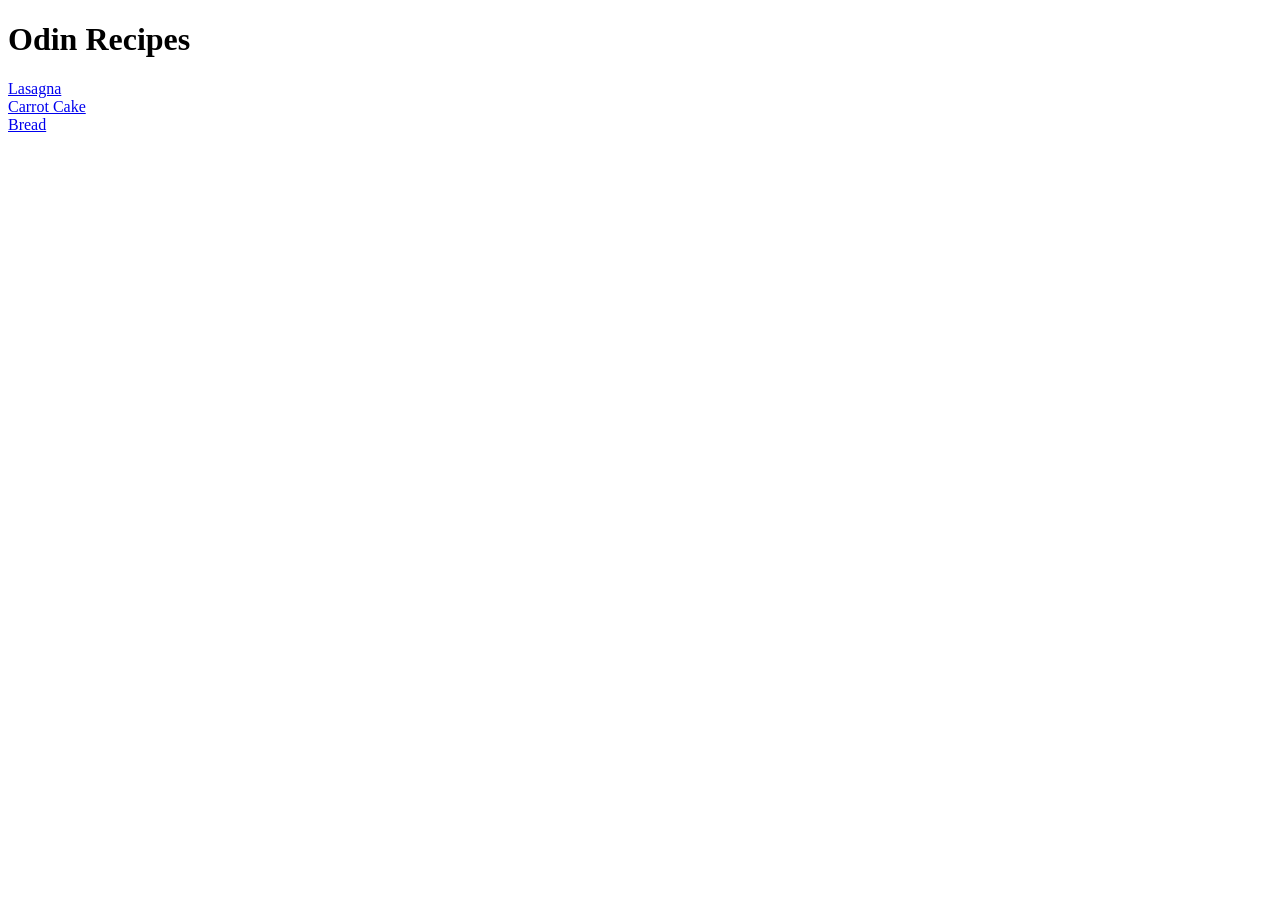
<file: 00-odin-recipes/index.html>
<!DOCTYPE html>
<html lang="en">

<head>
    <meta charset="UTF-8">
    <meta name="viewport" content="width=device-width, initial-scale=1.0">
    <title>My First Webpage</title>
</head>

<body>
  <h1>Odin Recipes</h1>
  <a href="recipes/lasagna/lasagna.html">Lasagna</a>
  <br>
  <a href="recipes/carrot-cake/carrot-cake.html">Carrot Cake</a>
  <br>
  <a href="recipes/bread/bread.html">Bread</a>
  
</body>


</html>
</file>
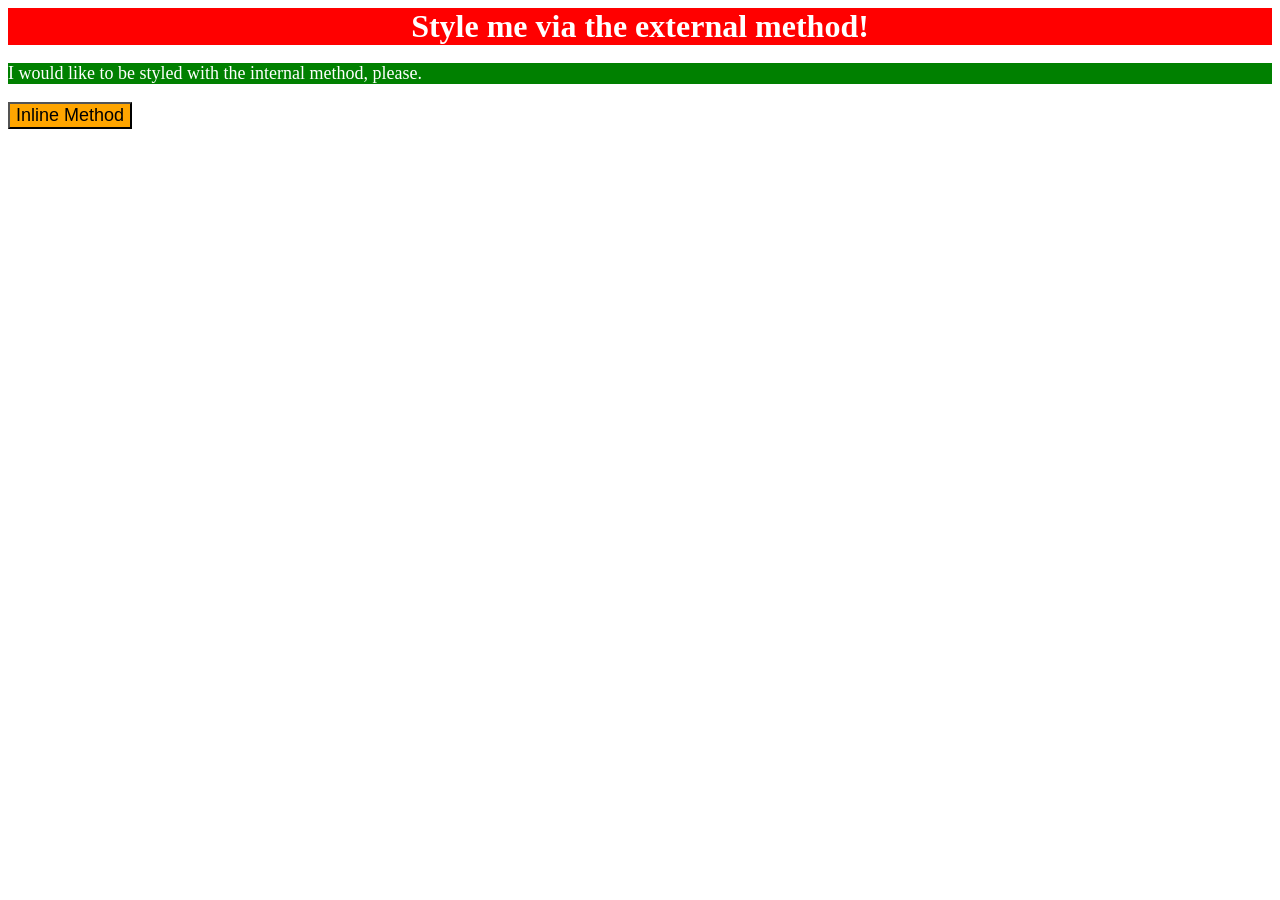
<file: 01-css-methods/index.html>
<!DOCTYPE html>
<html>


<head>
    <meta charset="UTF-8">
    <meta http-equiv="X-UA-compatible" content="IE=edge">
    <meta name="viewport" content="width=device-width, initial-scale=1.0">
    <title>Methods for Adding CSS</title>
    <link rel="stylesheet" href="css.css">

    <style>
        p{
            background-color: green;
            color: white;
            font-size: 18px;
        }
    </style>
</head>


<body>
    <div>Style me via the external method!</div>
    <p>I would like to be styled with the internal method, please.</p>
    <button style="background-color: orange; font-size: 18px;">Inline Method</button>

</body>


</html>
</file>
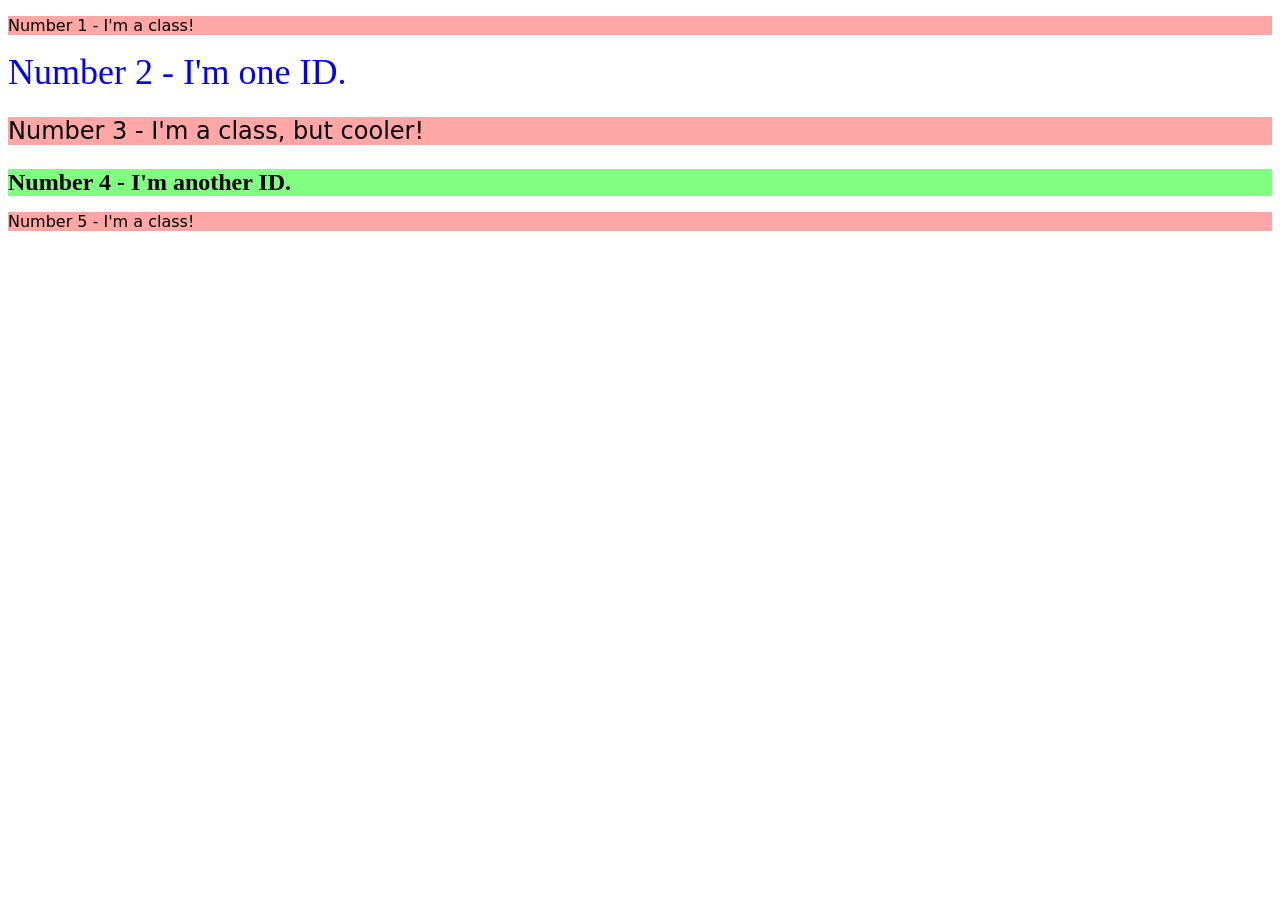
<file: 02-class-id-selectors/index.html>
<!DOCTYPE html>
<html lang="en">
  <head>
    <meta charset="UTF-8">
    <meta http-equiv="X-UA-Compatible" content="IE=edge">
    <meta name="viewport" content="width=device-width, initial-scale=1.0">
    <title>Class and ID Selectors</title>
    <link rel="stylesheet" href="css.css">
  </head>
  <body>
    <p class="odd">Number 1 - I'm a class!</p>
    <div id="two">Number 2 - I'm one ID.</div>
    <p class="odd adjust-font-size">Number 3 - I'm a class, but cooler!</p>
    <div id="four" class="adjust-font-size">Number 4 - I'm another ID.</div>
    <p class="odd">Number 5 - I'm a class!</p>
  </body>
</html>
</file>
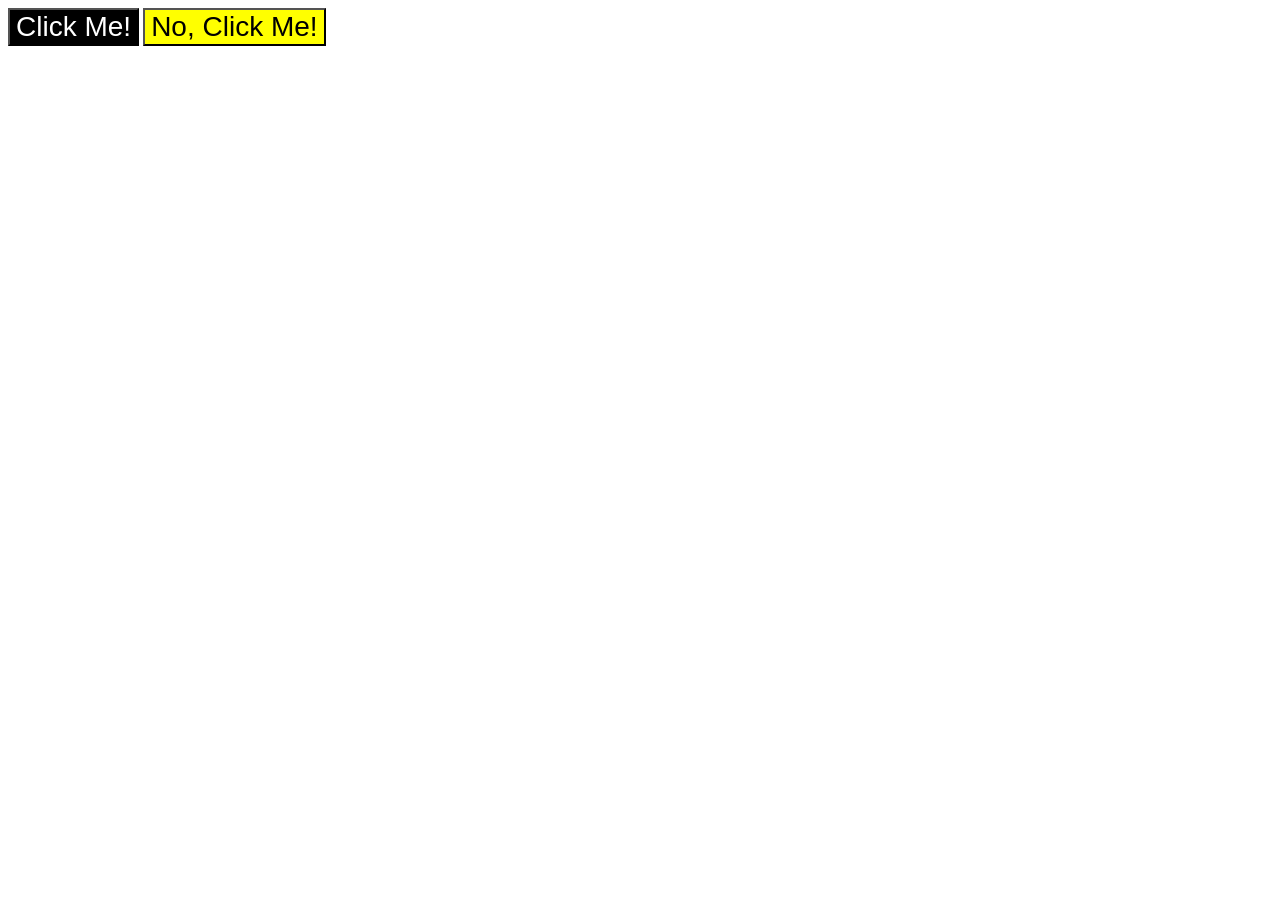
<file: 03-grouping-selectors/index.html>
<!DOCTYPE html>
  <html lang="en">
  <head>
    <meta charset="UTF-8">
    <meta http-equiv="X-UA-Compatible" content="IE=edge">
    <meta name="viewport" content="width=device-width, initial-scale=1.0">
    <title>Grouping Selectors</title>
    <link rel="stylesheet" href="css.css">
  </head>
  <body>
    <button class="inverted">Click Me!</button>
    <button class="fancy">No, Click Me!</button>
  </body>
</html>
</file>
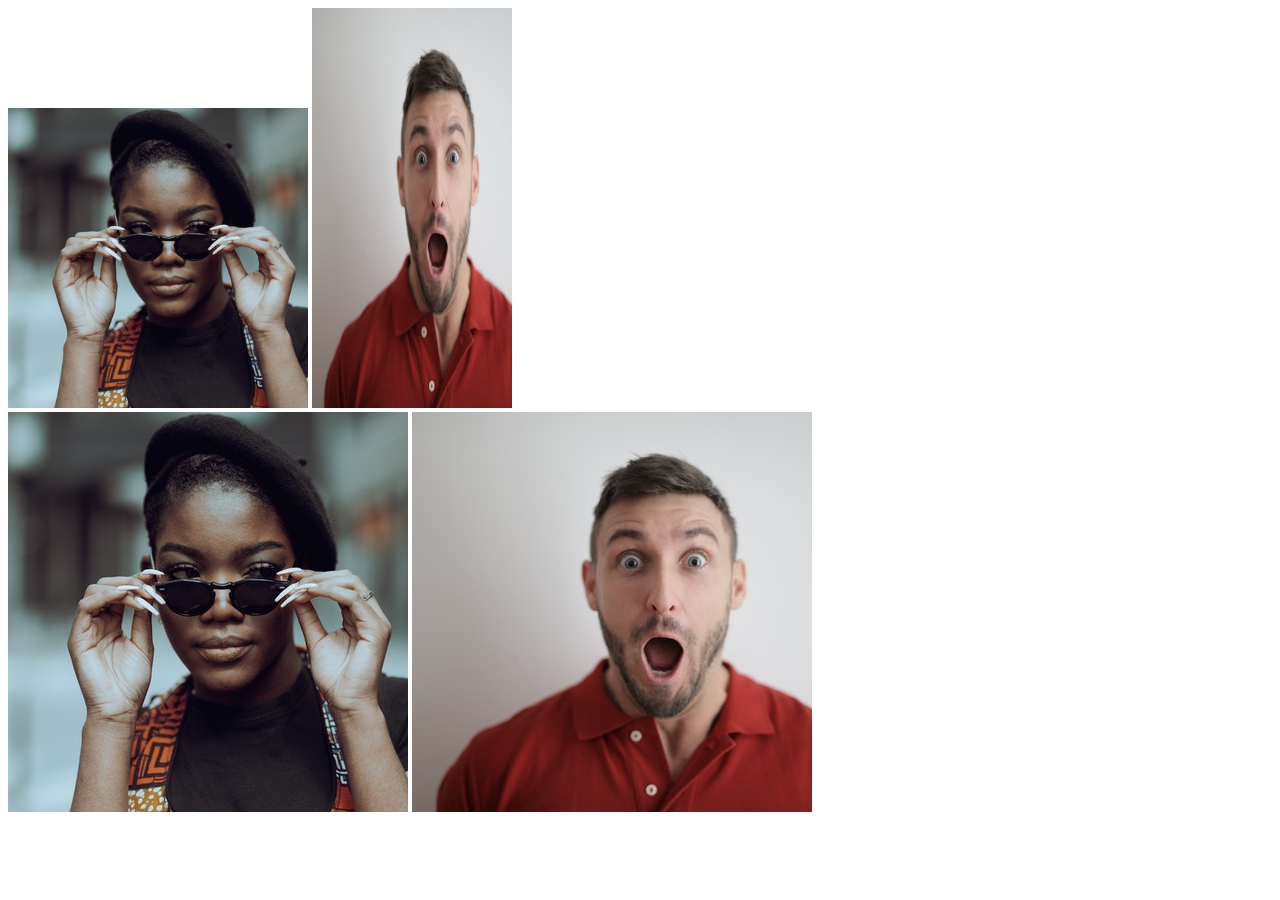
<file: 04-chainig-selectors/index.html>
<!DOCTYPE html>
<html lang="en">
  <head>
    <meta charset="UTF-8">
    <meta http-equiv="X-UA-Compatible" content="IE=edge">
    <meta name="viewport" content="width=device-width, initial-scale=1.0">
    <title>Chaining Selectors</title>
    <link rel="stylesheet" href="css.css">
  </head>
  <body>
    <div>
      <img class="avatar proportioned" src="./images/pexels-katho-mutodo-8434791.jpg" alt="Woman with glasses">
      <img class="avatar distorted" src="./images/pexels-andrea-piacquadio-3777931.jpg" alt="Man with surprised expression">
    </div>
    <div>
      <img class="original proportioned" src="./images/pexels-katho-mutodo-8434791.jpg" alt="Woman with glasses">
      <img class="original distorted" src="./images/pexels-andrea-piacquadio-3777931.jpg" alt="Man with surprised expression">
    </div>
  </body>
</html>
</file>
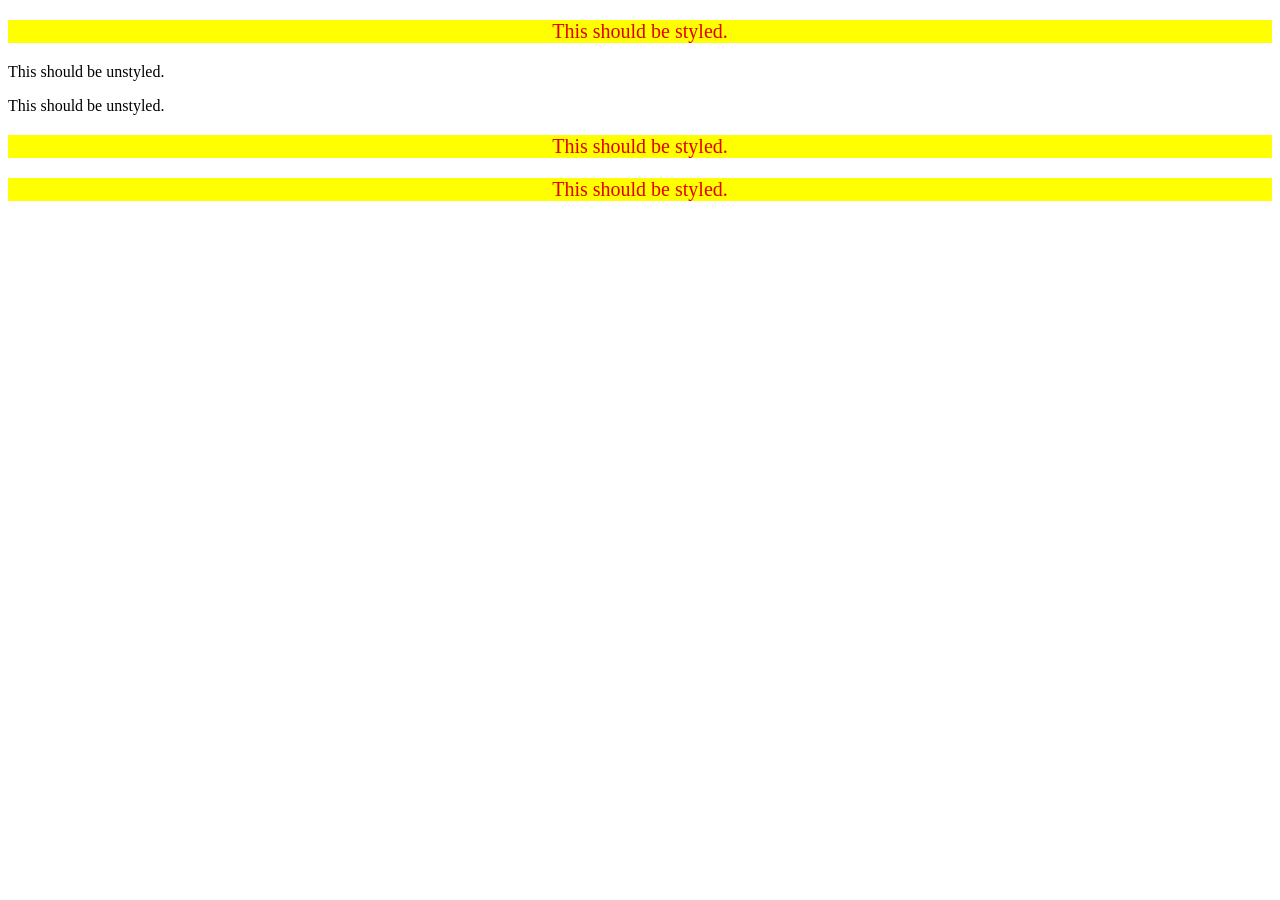
<file: 05-descendant-combinator/index.html>
<!DOCTYPE html>
<html lang="en">
  <head>
    <meta charset="UTF-8">
    <meta http-equiv="X-UA-Compatible" content="IE=edge">
    <meta name="viewport" content="width=device-width, initial-scale=1.0">
    <title>Descendant Combinator</title>
    <link rel="stylesheet" href="css.css">
  </head>
  <body>
    <div class="container">
      <p class="text">This should be styled.</p>
    </div>
    <p class="text">This should be unstyled.</p>
    <p class="text">This should be unstyled.</p>
    <div class="container">
      <p class="text">This should be styled.</p>
      <p class="text">This should be styled.</p>
    </div>
  </body>
</html>
</file>
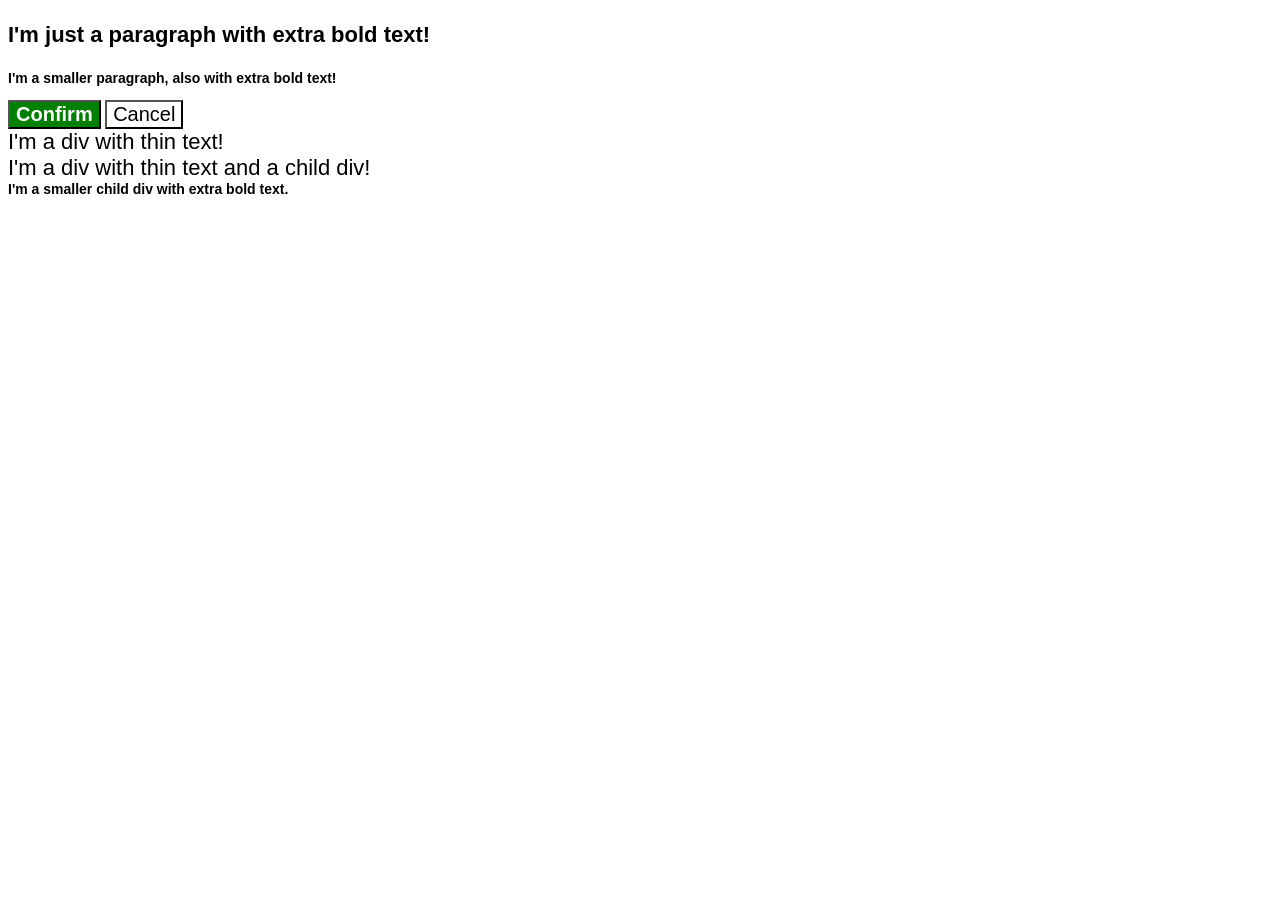
<file: 06-cascade-css/index.html>
<!DOCTYPE html>
<html lang="en">
  <head>
    <meta charset="UTF-8">
    <meta http-equiv="X-UA-Compatible" content="IE=edge">
    <meta name="viewport" content="width=device-width, initial-scale=1.0">
    <title>Fix the Cascade</title>
    <link rel="stylesheet" href="css.css">
  </head>
  <body>
    <p class="para">I'm just a paragraph with extra bold text!</p>
    <p class="para small-para">I'm a smaller paragraph, also with extra bold text!</p>

    <button id="confirm-button" class="button confirm">Confirm</button>
    <button id="cancel-button" class="button cancel">Cancel</button>

    <div class="text">I'm a div with thin text!</div>
    <div class="text">I'm a div with thin text and a child div!
      <div class="text child">I'm a smaller child div with extra bold text.</div>
    </div>
  </body>
</html>
</file>
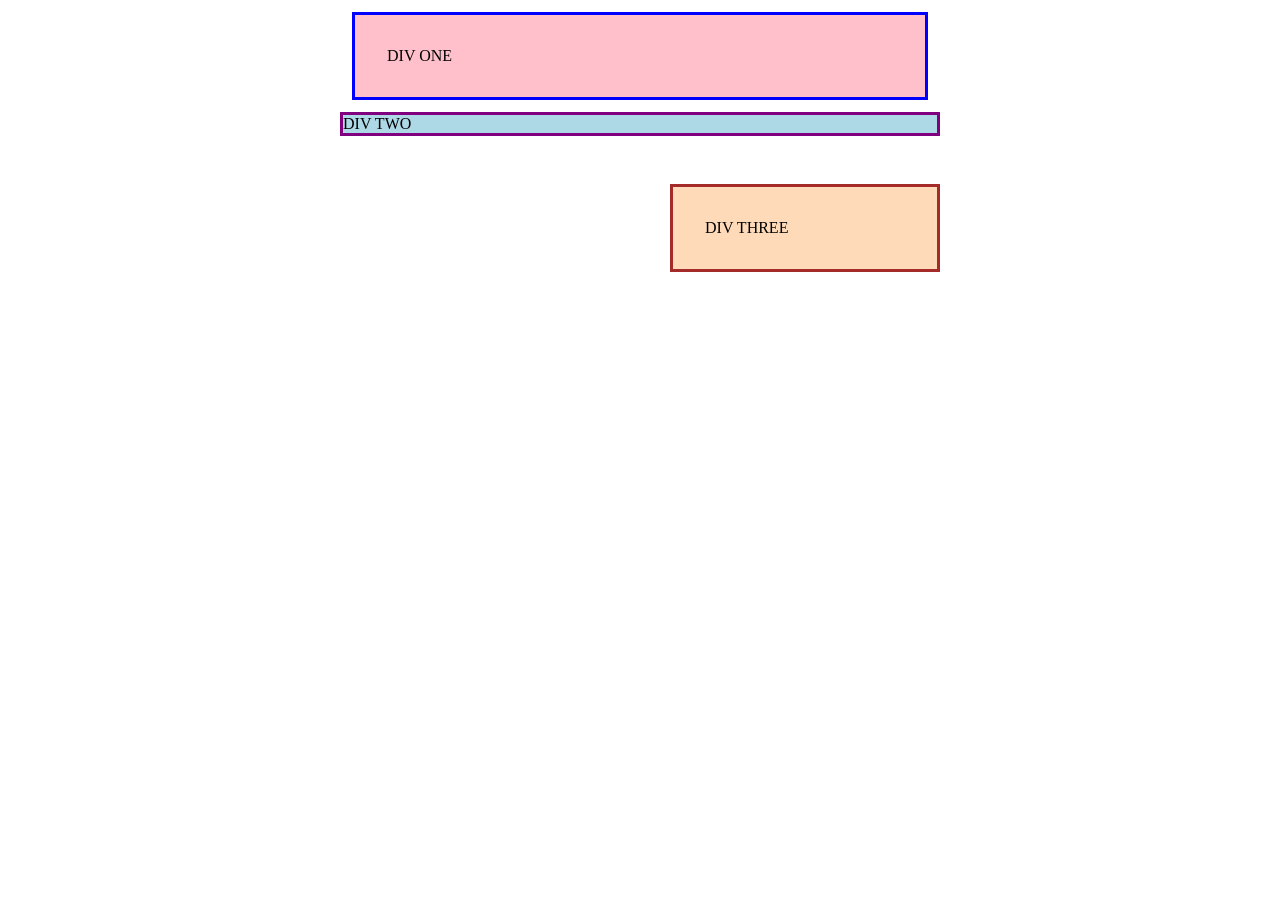
<file: 07-block-and-inline/index.html>
<!DOCTYPE html>
<html lang="en">
  <head>
    <meta charset="UTF-8">
    <meta http-equiv="X-UA-Compatible" content="IE=edge">
    <meta name="viewport" content="width=device-width, initial-scale=1.0">
    <title>Margin and Padding exercise</title>
    <link rel="stylesheet" href="css.css">
  </head>
  <body>
    <div class="one">
      DIV ONE
    </div>
    <div class="two">
      DIV TWO
    </div>
    <div class="three">
      DIV THREE
    </div>
  </body>
</html>
</file>
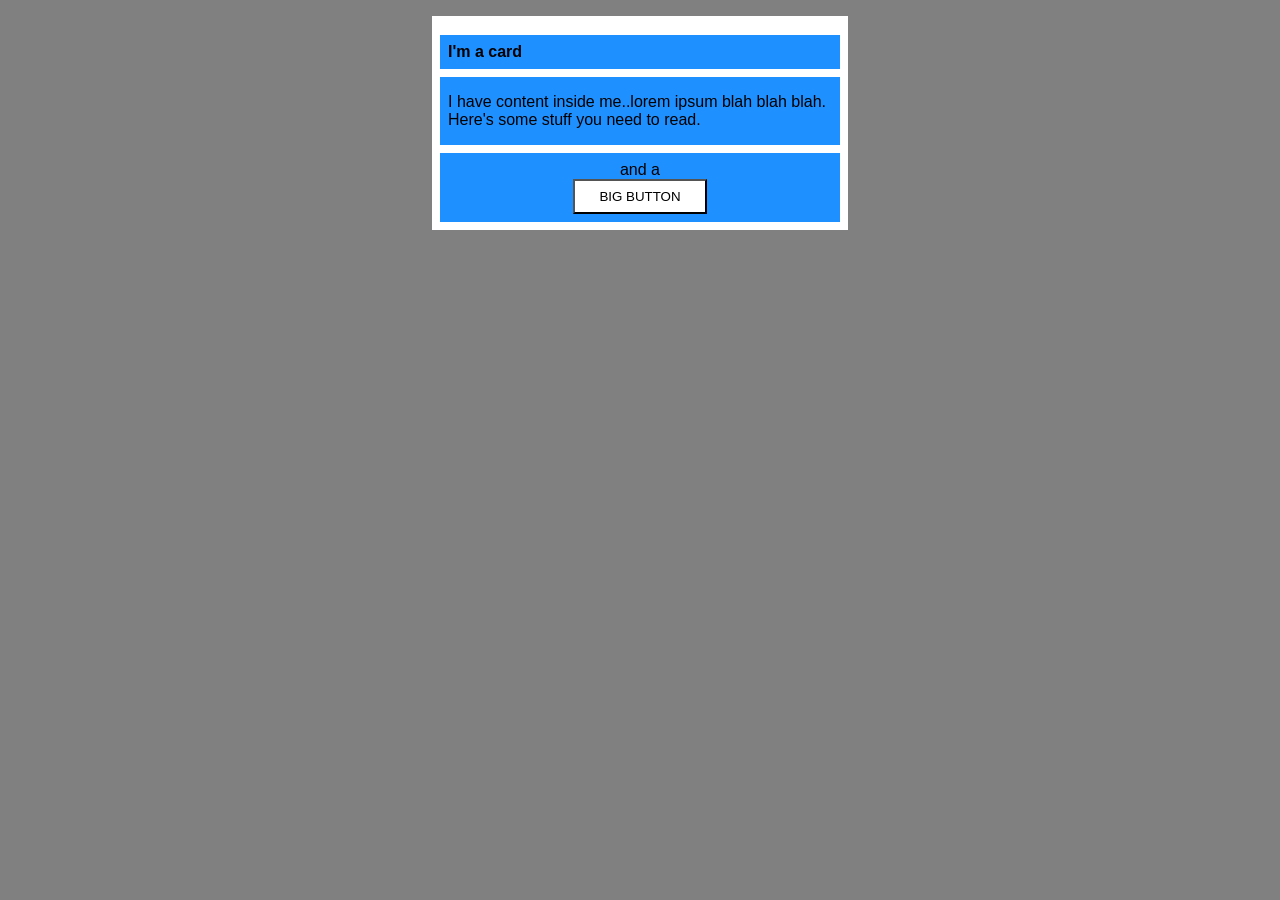
<file: 07-block-and-inline/02-margin-and-padding/index.html>
<!DOCTYPE html>
<html lang="en">
  <head>
    <meta charset="UTF-8">
    <meta http-equiv="X-UA-Compatible" content="IE=edge">
    <meta name="viewport" content="width=device-width, initial-scale=1.0">
    <title>Margin and Padding exercise 2</title>
    <link rel="stylesheet" href="css.css">
  </head>
  <body>
    <div class="card">
      <h1 class="title">I'm a card</h1>
      <div class="content">I have content inside me..lorem ipsum blah blah blah. Here's some stuff you need to read.</div>
      <div class="button-container">and a <button>BIG BUTTON</button></div>
    </div>
  </body>
</html>
</file>
<file: 01-css-methods/css.css>
div {
  background-color: red;
  color: white;
  font-size: 32px;
  text-align: center;
  font-weight: bold;
}
</file>
<file: 02-class-id-selectors/css.css>
.odd {
  background-color: rgb(255, 167, 167);
  font-family: Verdana, "DejaVu Sans", sans-serif;
}

.adjust-font-size {
  font-size: 24px;
}

#two {
  color: #0000ff;
  font-size: 36px;
}

#four {
  background-color: hsl(120, 100%, 75%);
  font-weight: bold;
}
</file>
<file: 03-grouping-selectors/css.css>
.inverted,
.fancy {
  font-family: Helvetica, "Times New Roman", sans-serif;
  font-size: 28px;
}

.inverted {
  background-color: black;
  color: white;
}

.fancy {
  background-color: yellow;
}
</file>
<file: 04-chainig-selectors/css.css>
/* height defaults to "auto" so no need to explicitly set it */
.avatar.proportioned {
  width: 300px;
}

.avatar.distorted {
  height: 400px;
  width: 200px;
}
</file>
<file: 05-descendant-combinator/css.css>
.container .text {
  background-color: yellow;
  color: #E00000;
  font-size: 20px;
  text-align: center;
}
</file>
<file: 06-cascade-css/css.css>
body{
  font-family:Arial, Helvetica, sans-serif;
}

.para,
.small-para {
  color: hsl(0, 0%, 0%);
  font-weight: 800;
}

.para {
  font-size: 22px;
}

.button {
  background-color: rgb(255, 255, 255);
  color: rgb(0, 0, 0);
  font-size: 20px;
}

div.text {
  color: rgb(0, 0, 0);
  font-weight: 100;
  font-size: 22px;
}

.small-para {
  font-size: 14px;
  font-weight: 800;
}

#confirm-button {
  background: green;
  color: white;
  font-weight: bold;
}

div .child {
  color: rgb(0, 0, 0);
  font-weight: 800;
  font-size: 14px;
}
</file>
<file: 07-block-and-inline/css.css>
body {
  max-width: 600px;
  margin: 0 auto;
}

.one {
  background: pink;
  border: 3px solid blue;
  /* CHANGE ME */
  padding: 32px;
  margin: 12px;
}

.two {
  background: lightblue;
  border: 3px solid purple;
  /* CHANGE ME */
  margin-bottom: 48px;
}

.three {
  background: peachpuff;
  border: 3px solid brown;
  width: 200px;
  /* CHANGE ME */
  padding: 32px;
  margin-left: auto;
}
</file>
<file: 07-block-and-inline/02-margin-and-padding/css.css>
body {
  background: gray;
  font-family: sans-serif;
}

.card {
  width: 400px;
  background: white;
  margin: 16px auto;
  padding: 8px;
}

.title {
  background: dodgerblue;
  margin-bottom: 8px;
  font-size: 16px;
  padding: 8px;
}
.content {
  background: dodgerblue;
  margin-bottom: 8px;
  padding: 16px 8px;
}
.button-container {
  background: dodgerblue;
  text-align: center;
  padding: 8px; 
}

button {
  background: white;
  display: block;
  margin: 0 auto;
  padding: 8px 24px;
}
</file>
